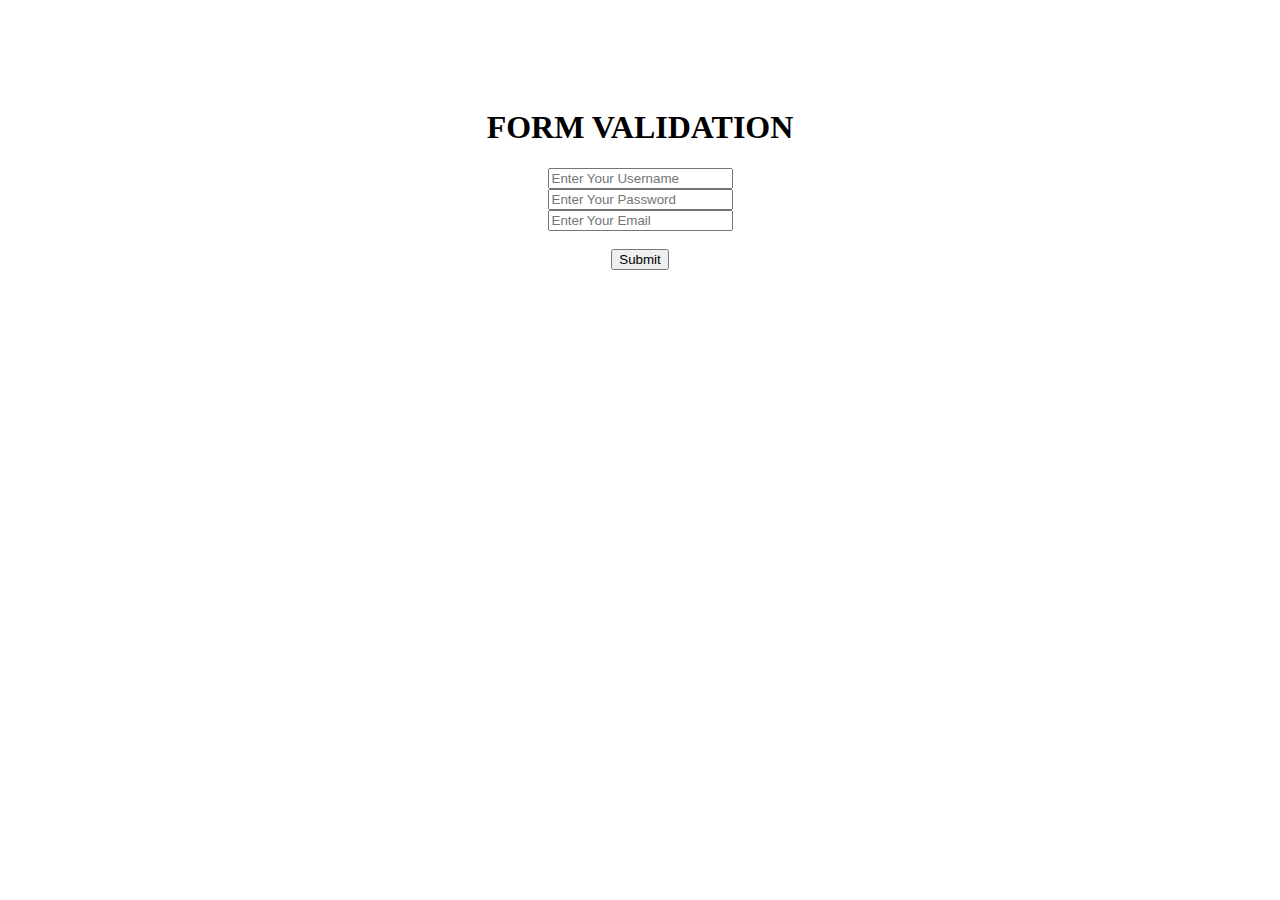
<file: js7hm2/index.html>
<!DOCTYPE html>
<html lang="en">
<head>
    <meta charset="UTF-8">
    <meta http-equiv="X-UA-Compatible" content="IE=edge">
    <meta name="viewport" content="width=device-width, initial-scale=1.0">
    <title>Document</title>
    <link rel="stylesheet" href="jsc/style.css">
</head>
<body>

    <div class="all text-center">
        <h1 class="mb-4 h1" title="Form Validation">FORM VALIDATION</h1>

        <form name="forms" action="index.html" onsubmit="return validateForm()" method="get">
            
          <p id="h1" class="monthvalidate" style="color: red;"></p>
            <!-- username -->
          <input id="user" type="text" name="Username" placeholder="Enter Your Username" class="mb-2"><br>
           <!-- //Password -->
          <input id="pas" type="password" placeholder="Enter Your Password" class="mb-2"><br>
           <!-- //Email -->
          <input id="mail" type="email" placeholder="Enter Your Email"><br>
           <br>
          <input id="okay" class="submits" type="submit" name="SUBMIT">
        </form>
    </div>


    <script src="jsc/main.js"></script>
</body>
</html>
</file>
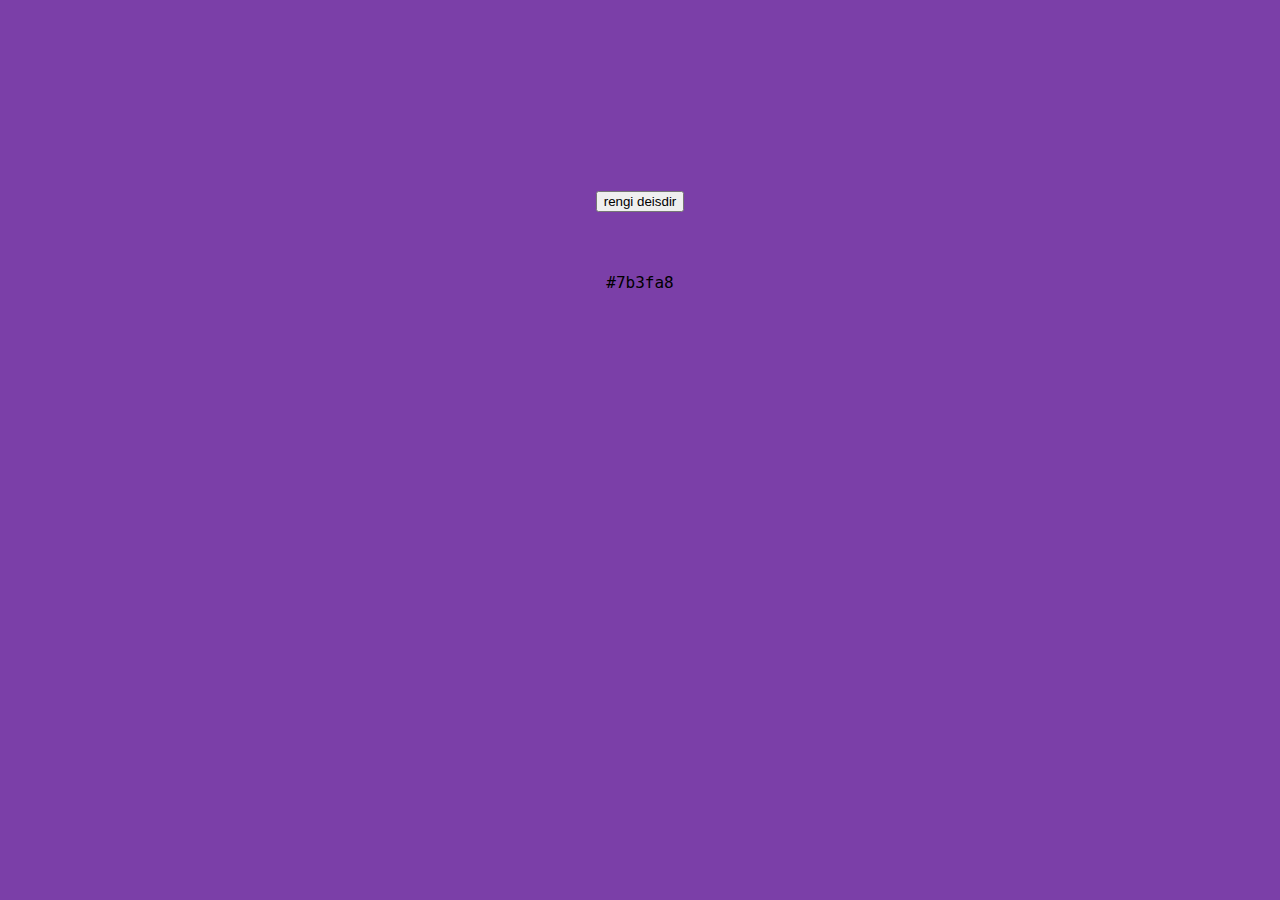
<file: js7hm3/index.html>
<!DOCTYPE html>
<html lang="en">
<head>
    <meta charset="UTF-8">
    <meta http-equiv="X-UA-Compatible" content="IE=edge">
    <meta name="viewport" content="width=device-width, initial-scale=1.0">
    <title>Document</title>
    <link rel="stylesheet" href="jsc/style.css">
</head>
<body>


    <button id="genNew">rengi deisdir</button>
    <span id="color"></span>
    <script src="jsc/main.js"></script>
</body>
</html>
</file>
<file: js7hm2/jsc/style.css>
.all{
    text-align: center;
    padding: 5rem;
}
</file>
<file: js7hm3/jsc/style.css>
body {
    height: 18vh;
    margin: 0;
    padding: 10rem;
    display: grid;
    place-items: center;
    font-family: system-ui;
  }
  span {
    display: block;
    font-size: 1rem;
    font-weight: normal;
    font-family: monospace;
  }
</file>
